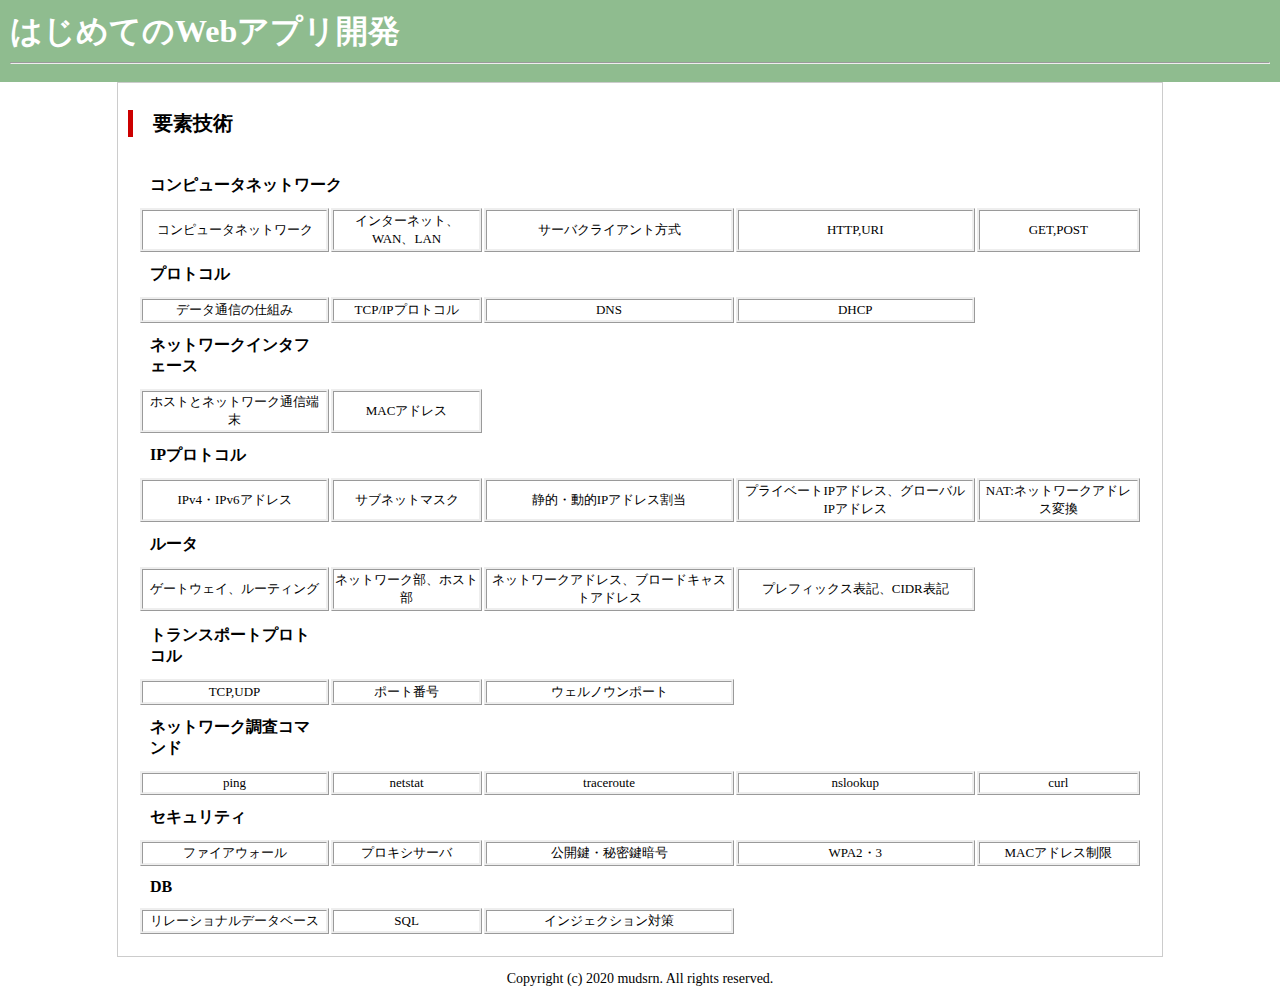
<file: docs/index.html>
<!DOCTYPE html>
<html lang="ja">
	<head>
		<meta charset="utf-8">
		<title>WebTech</title>
		<link rel="stylesheet" href="style.css">
    </head>
	<body>
		<div id="header">
			<h1>はじめてのWebアプリ開発</h1>
			<hr>
		</div>
		<div id="main">
			<h2>要素技術</h2>
			<table>
				<th colspan="4">コンピュータネットワーク</th>
				<tr>
					<td>コンピュータネットワーク</td>
					<td>インターネット、WAN、LAN</td>
					<td>サーバクライアント方式</td>
					<td>HTTP,URI</td>
					<td>GET,POST</td>
				</tr>
				<th>プロトコル</th>
				<tr>
					<td>データ通信の仕組み</td>
					<td>TCP/IPプロトコル</td>
					<td>DNS</td>
					<td>DHCP</td>
				</tr>
				<th>ネットワークインタフェース</th>
				<tr>
					<td>ホストとネットワーク通信端末</td>
					<td>MACアドレス</td>
				</tr>
				<th>IPプロトコル</th>
				<tr>
					<td>IPv4・IPv6アドレス</td>
					<td>サブネットマスク</td>
					<td>静的・動的IPアドレス割当</td>
					<td>プライベートIPアドレス、グローバルIPアドレス</td>
					<td>NAT:ネットワークアドレス変換</td>
				</tr>
				<th>ルータ</th>
				<tr>
					
					<td>ゲートウェイ、ルーティング</td>
					<td>ネットワーク部、ホスト部</td>
					<td>ネットワークアドレス、ブロードキャストアドレス</td>
					<td>プレフィックス表記、CIDR表記</td>
				</tr>
				<tr>
				</tr>
				<th>トランスポートプロトコル</th>
				<tr>
					<td>TCP,UDP</td>
					<td>ポート番号</td>
					<td>ウェルノウンポート</td>
				</tr>
				<th>ネットワーク調査コマンド</th>
				<tr>
					<td>ping</td>
					<td>netstat</td>
					<td>traceroute</td>
					<td>nslookup</td>
					<td>curl</td>
				</tr>
				<th>セキュリティ</th>
				<tr>
					<td>ファイアウォール</td>
					<td>プロキシサーバ</td>
					<td>公開鍵・秘密鍵暗号</td>
					<td>WPA2・3</td>
					<td>MACアドレス制限</td>
				</tr>
				<th>DB</th>
				<tr>
					<td>リレーショナルデータベース</td>
					<td>SQL</td>
					<td>インジェクション対策</td>
				</tr>
			</table>
		</div>
		<div id="footer">
			<p>Copyright (c) 2020 mudsrn. All rights reserved.</p>
		</div>
	</body>
</html>
</file>
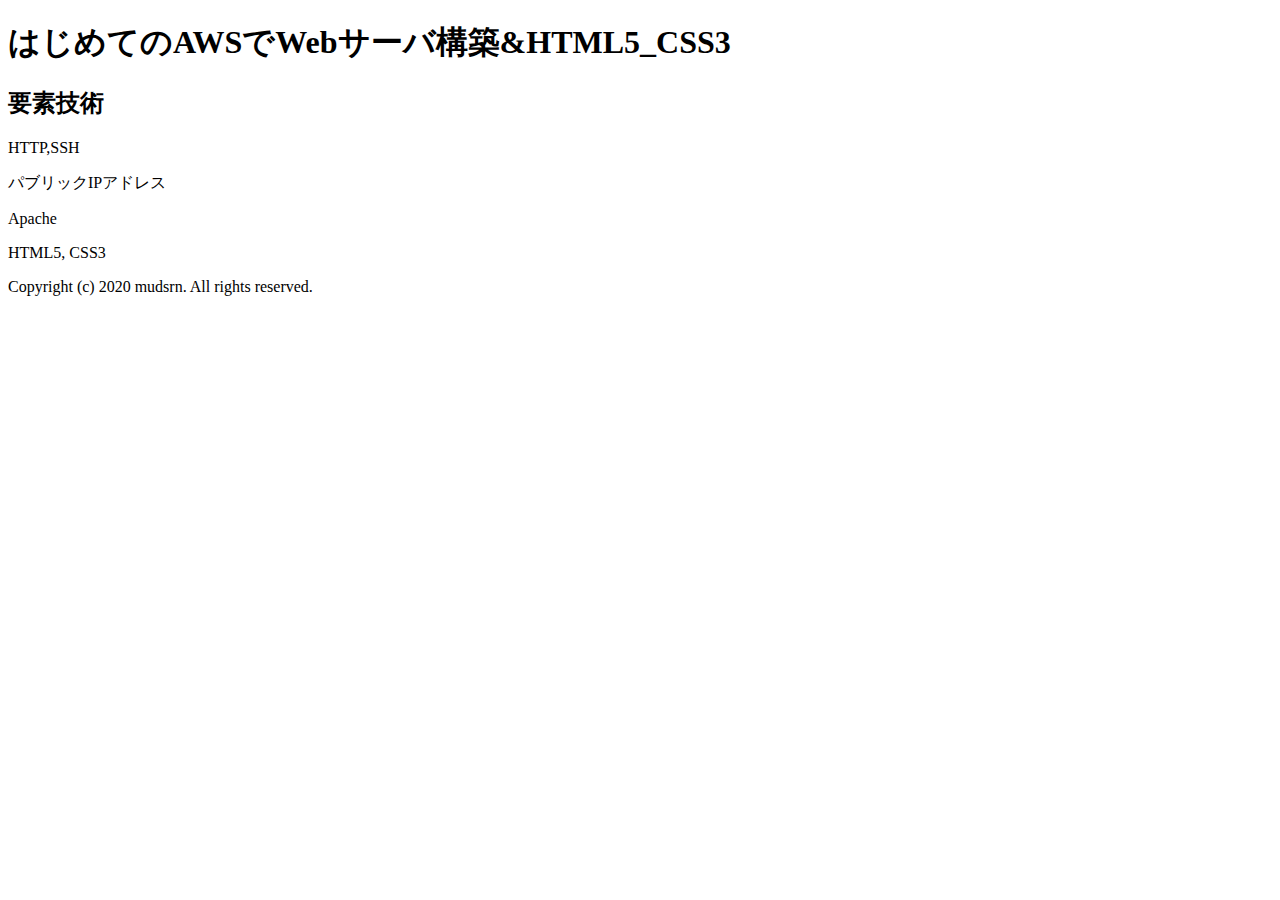
<file: template.html>
<!DOCTYPE html>
<html>
	<head>
		<meta charset="utf-8">
		<title>HTML+CSS</title>
		<link rel="sytlesheet" type="text/css" href="main.css">
	</head>
	<body>
		<div id="header">
			<h1>はじめてのAWSでWebサーバ構築&HTML5_CSS3</h1>
		</div>
		<div id="main">
			<h2>要素技術</h2>
			<p>HTTP,SSH</p>
			<p>パブリックIPアドレス</p>
			<p>Apache</p>
			<p>HTML5, CSS3</p>
		</div>
		<div id="footer">
			<p>Copyright (c) 2020 mudsrn. All rights reserved.</p>
		</div>
	</body>
</html>
</file>
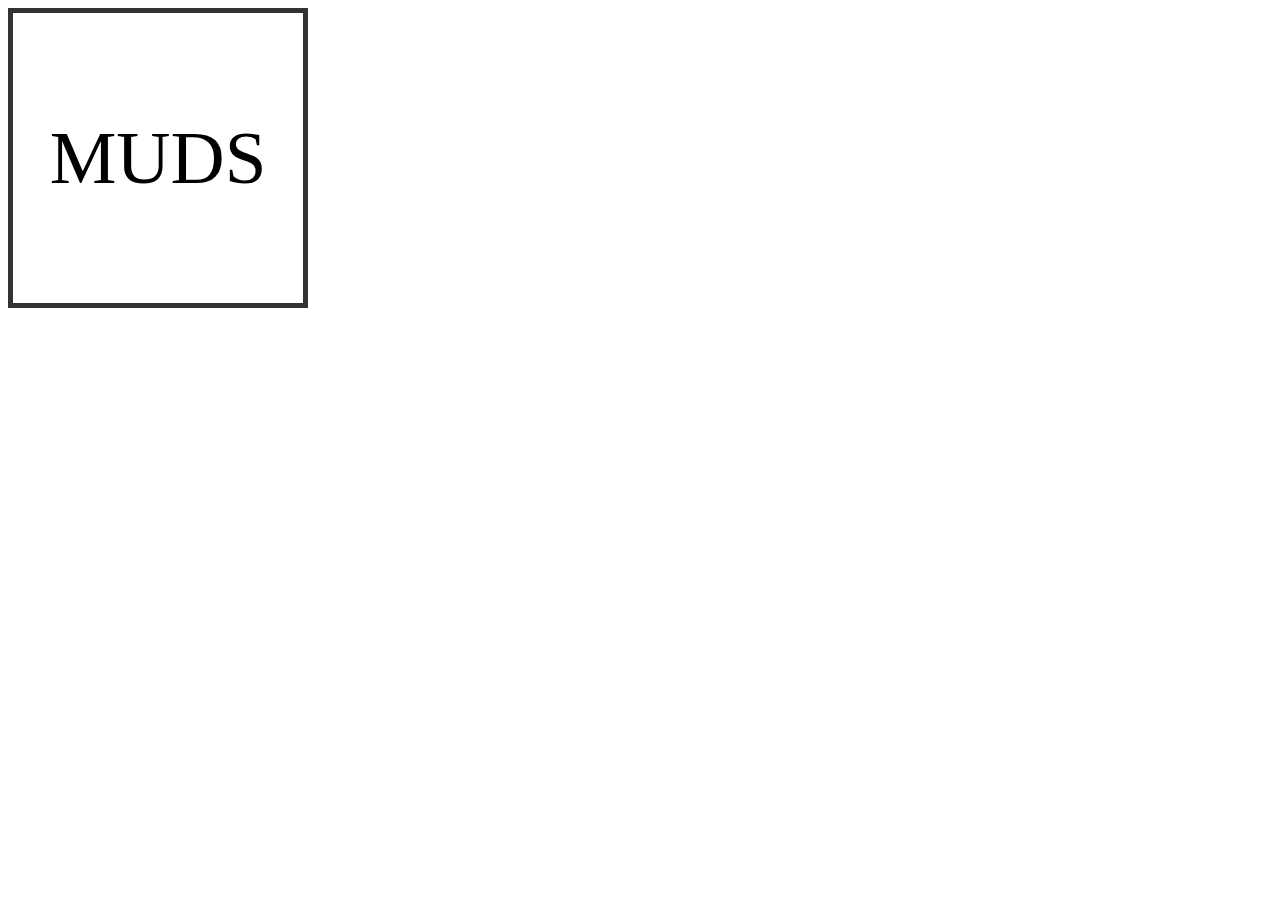
<file: docs/animation.html>
<!DOCTYPE html>
<html lang="ja">
    <head>
        <meta charset="UTF-8">
        <title>CSS3でアニメーション</title>
        <link rel="stylesheet" type="text/css" href="animation.css">
    </head>
    <body>
        <div>
            <p>MUDS</p>
        </div>
    </body>
</html>
</file>
<file: docs/style.css>
body{
	margin: 0;
}

table{
	padding:10px;
}

tr,td{
	border-style: ridge;
	font-size: small;
	text-align: center;
}

th{
	font-size: medium;
	text-align: left;
	padding: 10px;
	column-span: all;
}

#header{
	background-color: darkseagreen;
	padding: 10px;
}

#header > h1{
	color: #FFF;
	font-family: serif;
	margin: 0;
}

#main{
	border: 1px solid #CCC;
	margin: 0 auto;
	padding: 10px;
	width: 80%;
}

#main > h2{
	border-left: 5px solid #C00;
	font-size: 20px;
	padding-left: 20px;
}

#main > p{
	font-size: 14px;
	margin: 10px 25px;
}

#footer{
	margin: 10px;
	text-align: center;
}

#footer > p{
	font-size: 14px;
}
</file>
<file: main.css>
@charset "UTF-8";

body{
	margin: 0;
}

#header{
	background-color: #C00;
	padding: 10px;
}

#header > h1{
	color: #FFF;
	font-family: serif;
	margin: 0;
}

#main{
	border: 1px solid #CCC;
	margin: 0 auto;
	padding: 10px;
	width: 80%;
}

#main > h2{
	border-left: 5px solid #C00;
	font-size: 20px;
	padding-left: 20px;
}

#main > p{
	font-size: 14px;
	margin: 10px 25px;
}

#footer{
	margin: 10px;
	text-align: center;
}

#footer > p{
	font-size: 14px;
}
</file>
<file: docs/animation.css>
@charset "UTF-8";

div{
    border: 5px solid #333;
    line-height: 290px;
    height: 290px;
    text-align: center;
    animation: mover linear 1.5s infinite alternate;
    width: 290px;
}

@keyframes mover{
    0%{
        background-color: #000;
        border-radius: 0px;
    }

    100%{
        background-color: #FFF;
        border-radius: 160px;
    }
}

p{
    color: #000;
    font-size: 75px;
    margin: 0;
}
</file>
